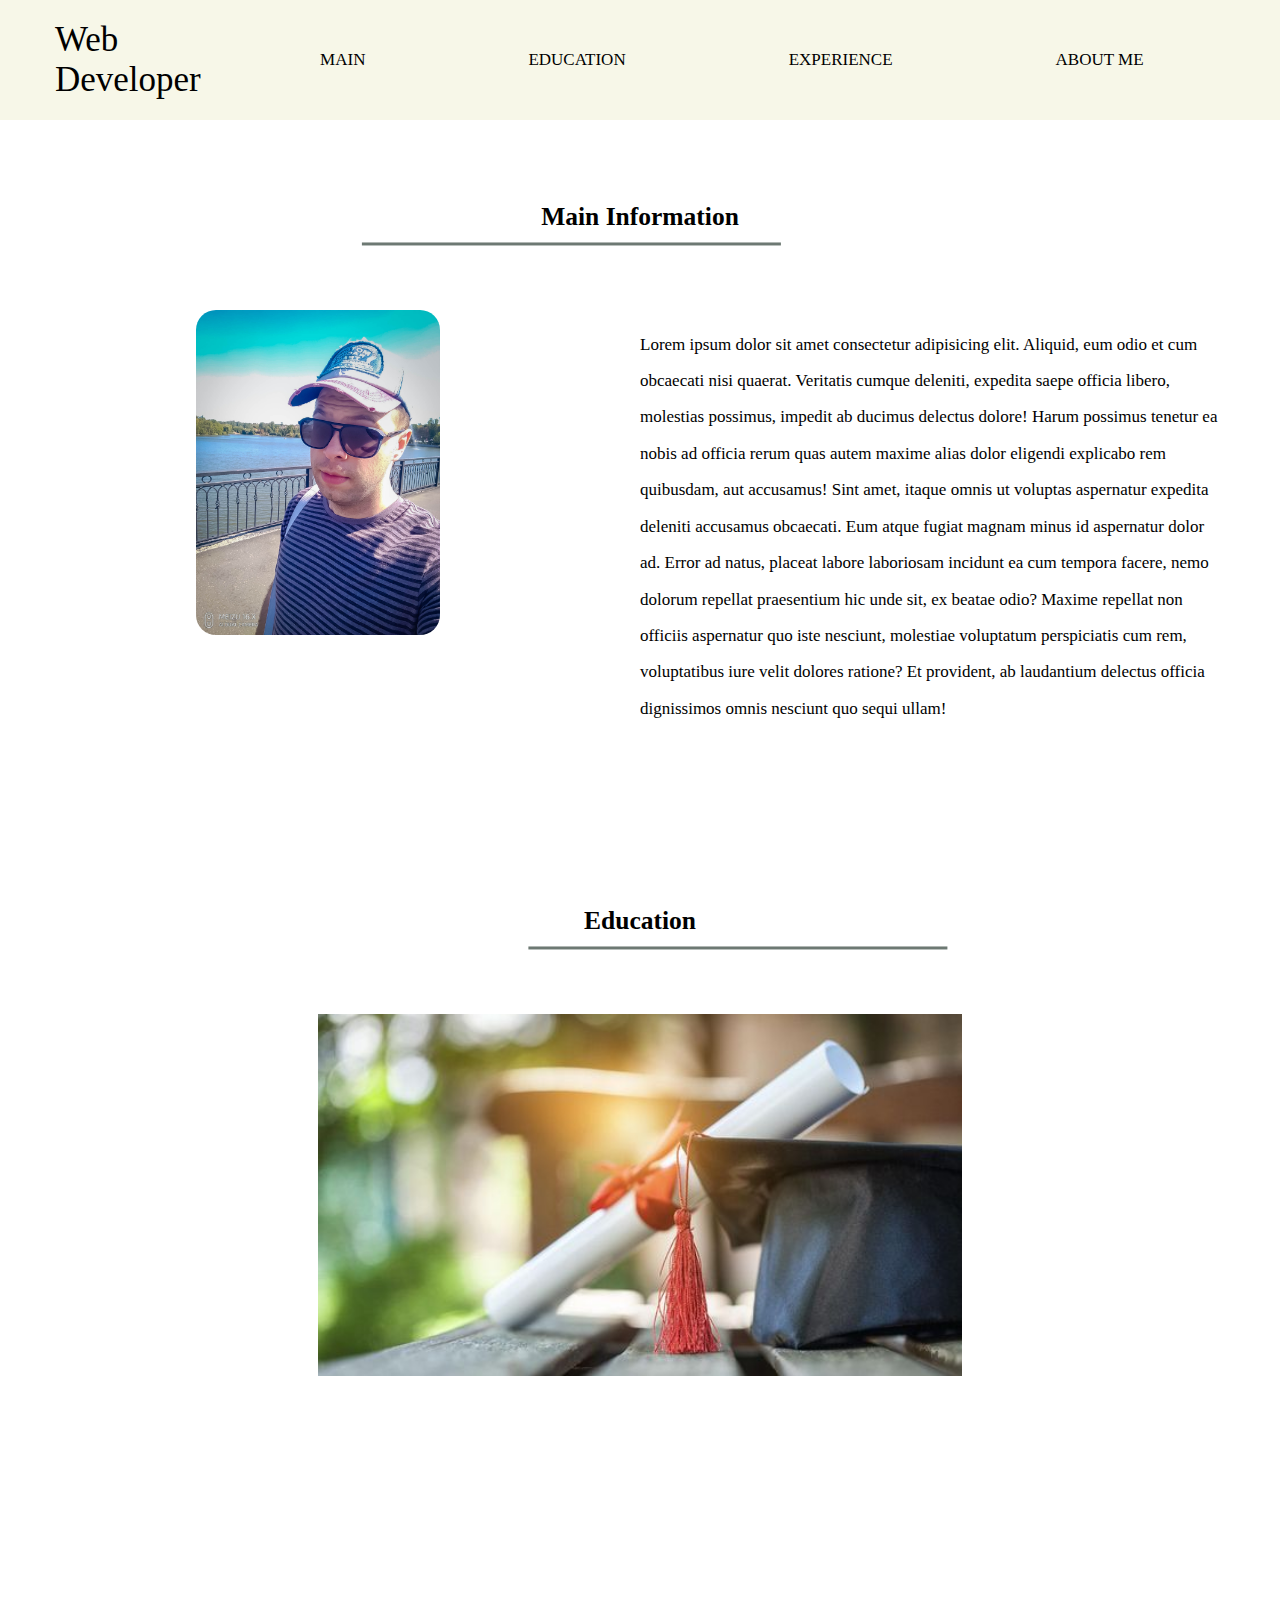
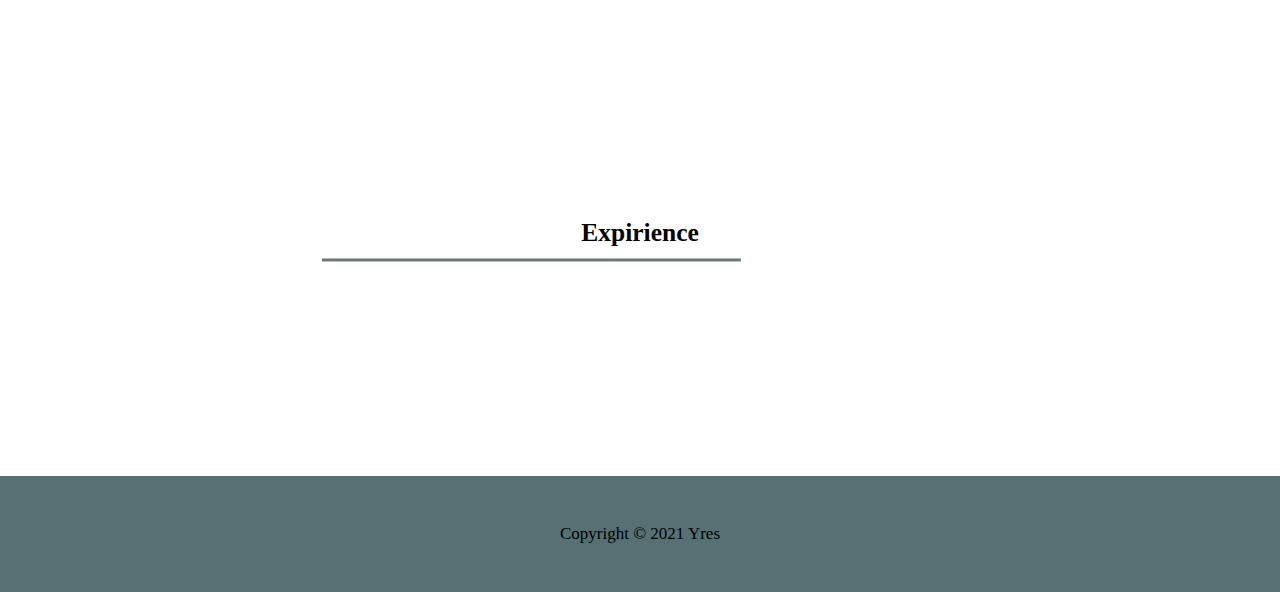
<file: index.html>
<!DOCTYPE html>
<html lang="en">

<head>
    <meta charset="UTF-8">
    <meta name="viewport" content="width=device-width, initial-scale=1.0">
    <meta http-equiv="X-UA-Compatible" content="ie=edge">
    <link rel="stylesheet" href="css/normalize.css">
    <link rel="stylesheet" href="css/style.css">
    <link rel="stylesheet" href="css/animate.css">
    <title>Yuriy Tereshkin</title>
</head>

<body>
    <div class="wrapper">
        <div class="content">
            <div class="header element-animation-bottom ">
                <div class="container head_count">
                    <div class="header__content">
                        <div class="header__logo">
                            <a href="index.html">
                                <span>Web</span>
                                <span class="Dev">
                                    Developer
                                </span>
                            </a>

                        </div>
                        <div class="header__navigation">
                            <nav class="header-navigation__link">
                                <ul>
                                    <li class="link__menu"><a href="#mian_anchor">Main</a></li>
                                    <li class="link__menu"><a href="#education_anchor">Education</a></li>
                                    <li class="link__menu"><a href="#expirience_anchor">Experience</a></li>
                                    <li class="link__menu"><a href="#about_anchor">About me</a></li>

                                </ul>
                            </nav>
                        </div>

                    </div>


                </div>


            </div>

            <section class="main__block">

                <div class="container">
                    <div class="main__title left element-animation-rightt">

                        <h2>
                            <a class="anchor" id="mian_anchor"></a>
                            Main Information</h2>
                    </div>
                    <div class="main__inner element-animation-leftt">



                        <div class="main-photo">
                            <div class="main-photo__box">
                                <img src="img/profile.jpg" alt="" srcset="">
                            </div>

                        </div>
                        <div class="main-text">

                            <div>
                                <p>Lorem ipsum dolor sit amet consectetur adipisicing elit. Aliquid, eum odio et cum
                                    obcaecati nisi quaerat. Veritatis cumque deleniti, expedita saepe officia libero,
                                    molestias possimus, impedit ab ducimus delectus dolore!
                                    Harum possimus tenetur ea nobis ad officia rerum quas autem maxime alias dolor
                                    eligendi explicabo rem quibusdam, aut accusamus! Sint amet, itaque omnis ut voluptas
                                    aspernatur expedita deleniti accusamus obcaecati.
                                    Eum atque fugiat magnam minus id aspernatur dolor ad. Error ad natus, placeat labore
                                    laboriosam incidunt ea cum tempora facere, nemo dolorum repellat praesentium hic
                                    unde sit, ex beatae odio?
                                    Maxime repellat non officiis aspernatur quo iste nesciunt, molestiae voluptatum
                                    perspiciatis cum rem, voluptatibus iure velit dolores ratione? Et provident, ab
                                    laudantium delectus officia dignissimos omnis nesciunt quo sequi ullam!</p>
                            </div>

                        </div>
                    </div>


                </div>
            </section>

            <section class="education">
                <div class="container">
                    <div class="main__title  right element-animation-leftt">
                        <h2>
                            <a class="anchor" id="education_anchor"></a>
                            Education</h2>
                    </div>
                    <div class="education__inner">
                        <div class="education__image">

                            <img style="size: 512px" src="img/education.jpg" alt="">

                        </div>

                        <div class="education__text element-animation-bottom">
                            Lorem ipsum, dolor sit amet consectetur adipisicing elit. Ea similique voluptate tenetur
                            quisquam placeat! Quia iure aut asperiores tempora beatae delectus quo nisi rem? Accusamus
                            fugit porro in saepe exercitationem!
                            Maiores corporis in nisi incidunt totam doloremque, asperiores quo eos reprehenderit dolorum
                            dolorem ullam, veritatis animi inventore maxime voluptatum, quam quidem. Dicta esse illum
                            quas itaque voluptate a, ipsa sed.
                            Odit dignissimos, aliquid ipsum non maiores alias sapiente hic quod minus possimus quaerat,
                            praesentium optio fuga quasi nostrum sequi id architecto expedita eum ex tempore.
                            Accusantium numquam ipsum suscipit fugit?
                            Porro, aliquam et? Recusandae, rerum corporis! Iste praesentium aut tempora adipisci? Iste
                            aliquam, consequatur aliquid corrupti, sint voluptatum praesentium labore nisi debitis fuga
                            dicta animi at, molestias expedita quis. Tempora?
                            Voluptate aut ipsa quisquam laborum esse quae maxime numquam ullam nulla et officia
                            voluptatibus, sint soluta commodi, architecto dicta id ducimus hic eaque consectetur
                            repellendus, doloremque alias rem! Tenetur, praesentium?
                            Soluta, ea aliquam! Eveniet vel obcaecati impedit qui. In incidunt velit fuga ullam
                            veritatis sequi, molestias, officiis quibusdam aliquid, nobis repellat repudiandae similique
                            minima veniam praesentium consectetur suscipit earum aperiam?
                        </div>
                    </div>
                </div>


            </section>

            <section class="expirience">
                <div class="container">
                    <div class="main__title  left">
                        <h2>
                            
                            <a class="anchor" id="expirience_anchor"></a>
                            Expirience</h2>
                    </div>

                    <div class="expirience__inner">

                    </div>

                </div>
            </section>








        </div>
        <div class="footer">
            <div class="container">
                <div class="footer__inner">
                    <div class="footer__top">

                    </div>
                    <div class="footer__bottom">
                        <div class="footer-bottom__inner">

                            <span> Copyright © 2021 Yres</span>

                        </div>


                    </div>

                </div>



            </div>
        </div>

    </div>

</body>

</html>
</file>
<file: css/style.css>
/*https://colorhunt.co/palette/252885*/

*,::before, ::after {
    -moz-box-sizing: border-box !important;
    -webkit-box-sizing: border-box !important;
    -o-box-sizing: border-box !important;
    -ms-box-sizing: border-box !important;
    box-sizing: border-box !important;
  }
  
  html{
      -webkit-box-sizing:border-box;
      box-sizing:border-box;
      
  }
  
  
  html,body{
      height: 100%;
     
      
      
  }

  a.anchor {
    display: block;
    position: relative;
    top: -250px;
    visibility: hidden;
}
  
  .wrapper{
      /* display: flex;
      flex-direction: column; */
      position: relative;
      height: 100%;
      min-height: 100%;
     
  
      
  
  }
  
  .content{
      flex:0 0 auto;
     
      
  }
  
  
  
  
  .footer{
      flex: 0 0 auto;
  }
  
  .container{
      max-width: 1200px;
      margin: 0 auto;
      padding: 0px 15px;
      font-size: 17px;
      line-height: 2.14286;
      font-weight: 400;    
   
  }

  a{
      text-decoration: none;
      color:black;
  }
  
  /********************************************************HEADER********************************************/
  
  .header{
      background-color: #f7f7e8;
      position: sticky;
      top:0px;
      z-index: 77;
      color:black;
  }
  
  .header__content{
      line-height: normal;
      display: flex;
      justify-content: space-between;
      height: 120px;
      align-items: center;
  }
  
  .header__logo a,
  .footer__logo a{
      font-size: 35px;
      text-decoration: none;
  }
  
  .Dev{
      color: black;
      padding-top: 20px;
  }
  .header__navigation{
      width: 100%;
  }
  
  .header-navigation__link{
  
      display: flex;
      justify-content: space-around;
      width: 100%;
  
  }
  nav ul{
      display: contents;
      text-transform: uppercase;
      list-style: none;
      
  }

  .navigation__link>ul>li{
      color: orange;

  }
  
  /**********************************************************************************************************/
  

  /****************************************************MAIN BLOCK********************************************/

  .main__block{
     
    margin-top: 70px;
  }

  .main-photo{
      display: flex;
     
      flex:0.5;
  }
  .main-text{
      flex:0.5;

  }

  .main-photo__box{
      margin-left: 141px;
  }

  .main-photo__box img {
      max-width: 100%;
      width: 244px;
      background-repeat: no-repeat;
      background-position:center;
      border-radius: 20px;
  }

  .main__inner{
      display: flex;
      flex-direction: row;
      justify-content: space-between;
  }
  .link__menu>a:hover{
      color:orangered;
      
  }
  .main__title{
      text-align: center;
      margin-bottom: 65px;
  }
  .left h2::after {
    margin-top: 51px;
    position: absolute;
    content: '';
    -webkit-transform: translate3d(-90%, 49%, 0);
    transform: translate3d(-90%, 49%, 0);
    width: 419px;
    height: 3px;
    background-color: #6d7973;
  }

  .right h2::after {
    margin-top: 51px;
    position: absolute;
    content: '';
    -webkit-transform: translate3d(-90%, 49%, 0);
    transform: translate3d(-40%, 49%, 0);
    width: 419px;
    height: 3px;
    background-color: #6d7973;
  }
 
  /********************************************************education********************************************/
  .education,
  .expirience{
      margin-top: 150px;
  }

  .education__inner{
      display: flex;
      flex-direction: column;
      justify-content: space-between;
      line-height: normal;

  }

  .education__image img{
    max-width: 100%;
    width: 644px;
    background-repeat: no-repeat;
    background-position:center;

  }

  .education__image{
      justify-content: center;
    
    display: flex;
  }

  .education__text{
      margin-top: 80px;
      padding:0  75px 0 75px;
      opacity: 0;

  }
  



  /**********************************************************************************************************/
  
  /********************************************************FOOter********************************************/
  
  .footer{
      background-color:#557174 ;
      margin-top: 150px;
      padding-bottom: 40px;
      width: 100%;
      position: absolute;
     
    
     
  }

  .footer__inner{
      display: flex;
      flex-direction: column;
      justify-content: space-between;
      padding-top: 30px;
  }
  
  .footer__top{
      display: flex;
      justify-content: space-between;
      margin-bottom: 10px;
  }

  .footer-bottom__inner{

    display: flex;
    justify-content: center;

  }
  
  /**********************************************************************************************************/
</file>
